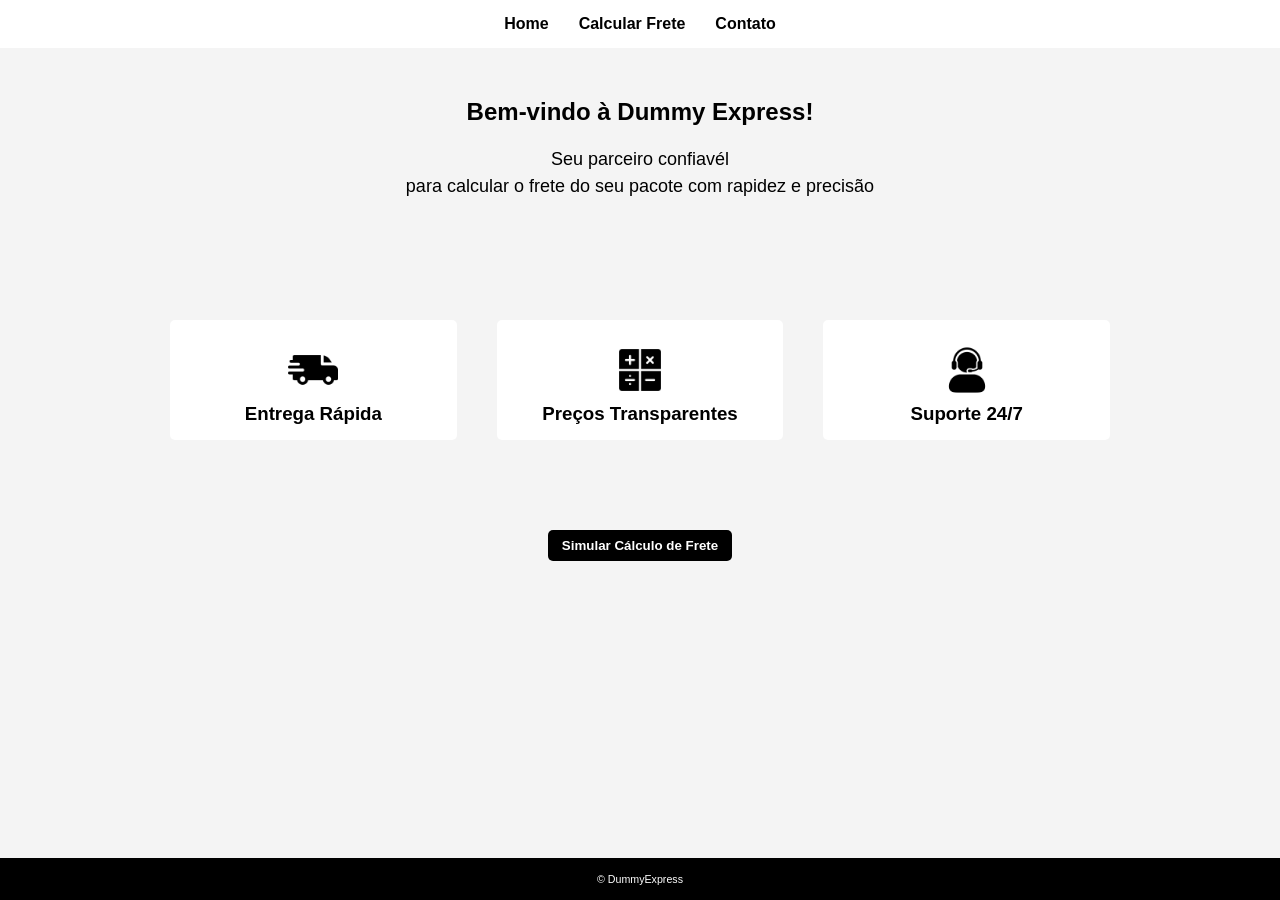
<file: Curso Digital/index.html>
<!DOCTYPE html>
<html lang="pt-br">

<head>
    <meta charset="UTF-8">
    <meta name="viewport" content="width=device-width, initial-scale=1.0">
    <title>DummyExpress</title>
    <link rel="stylesheet" href="style/style.css">
    <link rel="shortcut icon" href="images/icon/icon.ico" type="image/x-icon">
</head>

<body>
    <header id="container-header">
        <nav id="container-nav-header">
            <ul>
                <li><a href="index.html" class="menu-item">Home</a></li>
                <li><a href="Calcular-Frete.html" class="menu-item">Calcular Frete</a></li>
                <li><a href="Contato.html" class="menu-item">Contato</a></li>
            </ul>
        </nav>
    </header>
    <main>
        <article>
            <div class="container-hero">
                <h1 class="text-1"> Bem-vindo à Dummy Express! </h1>
                <h4 class="text-4"> Seu parceiro confiavél <br> para calcular o frete do seu pacote com rapidez e precisão</h4>
            </div>
        </article>
    </main>

    
    <div class="container-card">
        <section class="section-card">
            <div class="card-item">
            <img src="images/img-entrega.png" alt="imagem de frete">
            <h3 class="card-description">Entrega Rápida</h3>
            </div>
            
            <div class="card-item">
            <img src="images/img-calculadora.png" alt="calculadora">
            <br>
            <h3 class="card-description">Preços Transparentes</h3>
            </div>
            <div class="card-item">
            <img src="images/img-atendimento.png" alt="atendimento">
            <h3 class="card-description">Suporte 24/7</h3>
            </div>
        </section>
    </div>

    <div class="botao">
        <button><a href="Calcular-Frete.html">Simular Cálculo de Frete</a></button>
    </div>
    
    <div class="rodape">
        <footer>© DummyExpress</footer>
    </div>
</body>
</html>
</file>
<file: Curso Digital/style/style.css>
* {
    font-family: sans-serif;
    box-sizing: border-box;
    margin: 0;
    padding: 0;
}

:root{
    --bg-color: white;
    --color-text: black;
}

ul {
    display: inline-flex;
    list-style: none;
    margin-top: 15px;
    margin-bottom: 15px;
}

a {
    text-decoration: none;
}

#container-header {
    /* background-color: white; */
    background-color:var(--bg-color);
    display: flex;
    flex-direction: row;
    align-items: center;
    justify-content: center;
    border: 1px;
}

#container{
    display: flex;
    justify-content: center;
    align-items: center;
    
}

/*.container-main{
    display: flex;
    justify-content: space-around;
    gap: 70px;
}*/
.menu-item {
    color: black;
    margin: 15px;
    font-weight: bold;
}

#container-nav-header {
    /* background-color: white; */
    background-color: var(--bg-color);
    display: flex;
    align-items: center;
}

body {
    background-color: #f4f4f4;
    overflow-x: hidden;
    color: var(--color-text);
    
}

.container-hero {
    display: block;
    align-items: center;
    padding: 30px;
}

.text-1 {
    padding-top: 20px;
    text-align: center;
    font-family: sans-serif;
}

.text-4 {
    padding-top: 20px;
    text-align: center;
    font: caption;
    font-size: 18px;
    line-height: 1.5;
}

.container-card {
    display: flex;
    justify-content: center;
    align-items: center;
}

.section-card {
    display: flex;
    justify-content: space-around;
    align-items: center;
    margin-top: 50px;
    width: 1000px;
    height: 200px;
    padding: 10px;
}

.card-item {
    width: 300px;
    height: 120px;
    /* background-color: white; */
    background-color: var(--bg-color);
    border-radius: 5px;
    display: flex;
    justify-content: center;
    margin: 20px;
    position: relative;

}

.card-item img {
    width: 50px;
    object-fit: contain;
    margin-bottom: 20px;

}

.card-description {
    position: absolute;
    bottom: 15px;
}

button {
    background-color: black;
    border: none;
    padding: 8px 14px;
    border-radius: 5px;
    cursor: pointer;
}

.botao a {
    color: white;
    text-decoration: none;
    font-weight: bold;
}

.botao {

    align-items: center;
    text-align: center;
    margin: 50px 0;
}

footer {
    margin-top: 20px;
    background-color: black;
    color: white;
    text-align: center;
    padding: 15px;
    font-size: 8pt;
    margin-top: 60px;
}

.rodape {
    position: fixed;
    bottom: 0;
    width: 100%;
    align-items: center;
    text-align: center;
} 

/* Seção de origem e destino*/
.frete-resultado{
    display: block;
    margin-top: 100px;
}
.addres-block{
    display: flex;
    flex-direction: row;
    gap: 0 20px;
    border-bottom: 2.5px rgba(128, 128, 128, 0.17) solid;

    overflow: auto;
    max-width: fit-content ;
    margin-bottom: 0;
}
.addres-item{
    border: none;
    display: block;
    margin-bottom: 10px;
}
.addres-item h4{
    font-weight: bold;
}
.addres-item p{
    font-weight: lighter;
}
.section-container-frete{
    margin-top: 10px;
}




#section-container-frete{
    display: flex;
    flex-direction: column;
    justify-content: center;
    align-items: center;
    margin: 30px auto 0 auto;

   
}

.section-items-frete{
    /* background-color: white; */
    background-color: var(--bg-color);
    margin-bottom: 20px;
    width: 600px;
    height: 65px;
    border: 0.5px solid rgb(180, 178, 178);
    
    
}

.box-frete{
    display: flex;
    justify-content: space-around;
    align-items: center;
}

.item-frete{
    display: flex;
    flex-direction: column;
    justify-content: space-between;
    margin-bottom: 5px;
}

.item-1{
    font-size: 10px;
}

.item-2{
    font-size: 15px;
    font-weight: bold;
}

.item-price{
    font-size: 10px;
    font-weight: bold;
    color: grey;
    text-decoration: line-through;
}

.item-promotion{
    font-size: 20px;
    font-weight: bold;
}

/* seção do form contato */
#box{
    display: flex;
    justify-content: center;
}
#container-form-contato{
    display: flex;
    flex-direction: column;
    width:600px;
	height:460px;
    border-radius: 10px 10px;
    /* background-color: white; */
    background-color: var(--bg-color);
    font-weight: 600;
    box-shadow: 0px 0px 3px 0px rgba(0, 0, 0, 0.144);
    margin-top: 60px;
    margin-bottom: 60px;
    padding: 40px 20px 40px 20px;
    row-gap: 20px;
}
#button-form-contato{
    border:none;
    background-color: #333333;
    color:white;
    padding: 10px;
    text-transform: uppercase;
    font-weight: 600;
    width: 300px;
    margin-top: 40px;
    align-self: flex-end;
    border-radius: 3px;
}
.campos{
    display: flex;
    flex-direction: column;
    font-size: 12px;
    font-family: skie otf;
    row-gap: 3px;
    color: rgb(46, 46, 46);
}
.input-contato{
    border: 1px solid rgba(128, 128, 128, 0.583);
    border-radius: 4px;
    height: 30px;
    padding: 0px 0 0 5px;
}
#message{
width: 100%;
height: 150px;
padding-top: 5px;
}
/* final seção contato */
/*.container-form-calc{
    height: 330px;
    width: 400px;
    background-color: white; 
    background-color: var(--bg-color);
    border-radius: 2%;
    display: flex;
    justify-content: center;
    align-items: center;
    margin-top: 100px;
    margin-left: 80px;
}*/

/*.box-in{
    padding-top: 16px;
    margin-top: 13px;
}*/
/*.text-label{
    display: block;
    font-weight: 700;
    font-size: 13px;
    margin-bottom: 1px;
}*/

/*.in-cep{
    align-items: center;
    height: 35px;
    width: 350px;
    display: flex;
    border: 1px rgb(189, 189, 189) solid;
    border-radius: 3px;
    font-size: 16px; 
}*/

/*.container-pes-qdt{
    display: flex;
    justify-content: space-between;
    padding-bottom: 20px;   
}*/

/*.in-pes{
    'align-items: center;    height: 35px;
    width: 160px;
    display: flex;
    border: 1px rgb(189, 189, 189) solid;
    border-radius: 3px;
    font-size: 16px;
}*/

.button-calc{
    border: none;
    background-color: #333;
    color: #fff;
    padding: 10px;
    text-transform: uppercase;
    font-weight: bold;
    width: 100%;
    transition: all 0.30;
    cursor: pointer;
}
.button-calc:hover{
    box-shadow: 0 3px 4px 3px rgb(92, 90, 90);
    transform: translateY(-0.25em);
}

/* media querie da home*/
@media (max-width:768px)  {
    .section-card {
        flex-direction: column;
        height: 500px;
    }
    .card-item{
        height: 500px;
    }
}


@media screen and (max-width: 768px) {
   
    /*.container-main{
        display: flex;
        flex-direction: column;
        justify-content: center;
        align-items: center;
    }*/

    .container-form-calc{
      margin: 60px auto 0 auto;     
       
    }

    .frete-resultado{
        display: flex;
        flex-direction: column;
        margin: auto;
    }

    .addres-block{
        display: flex;
        flex-direction: column;
        margin: auto;
    }

    .section-items-frete{
        width: 370px;
    }
}
</file>
